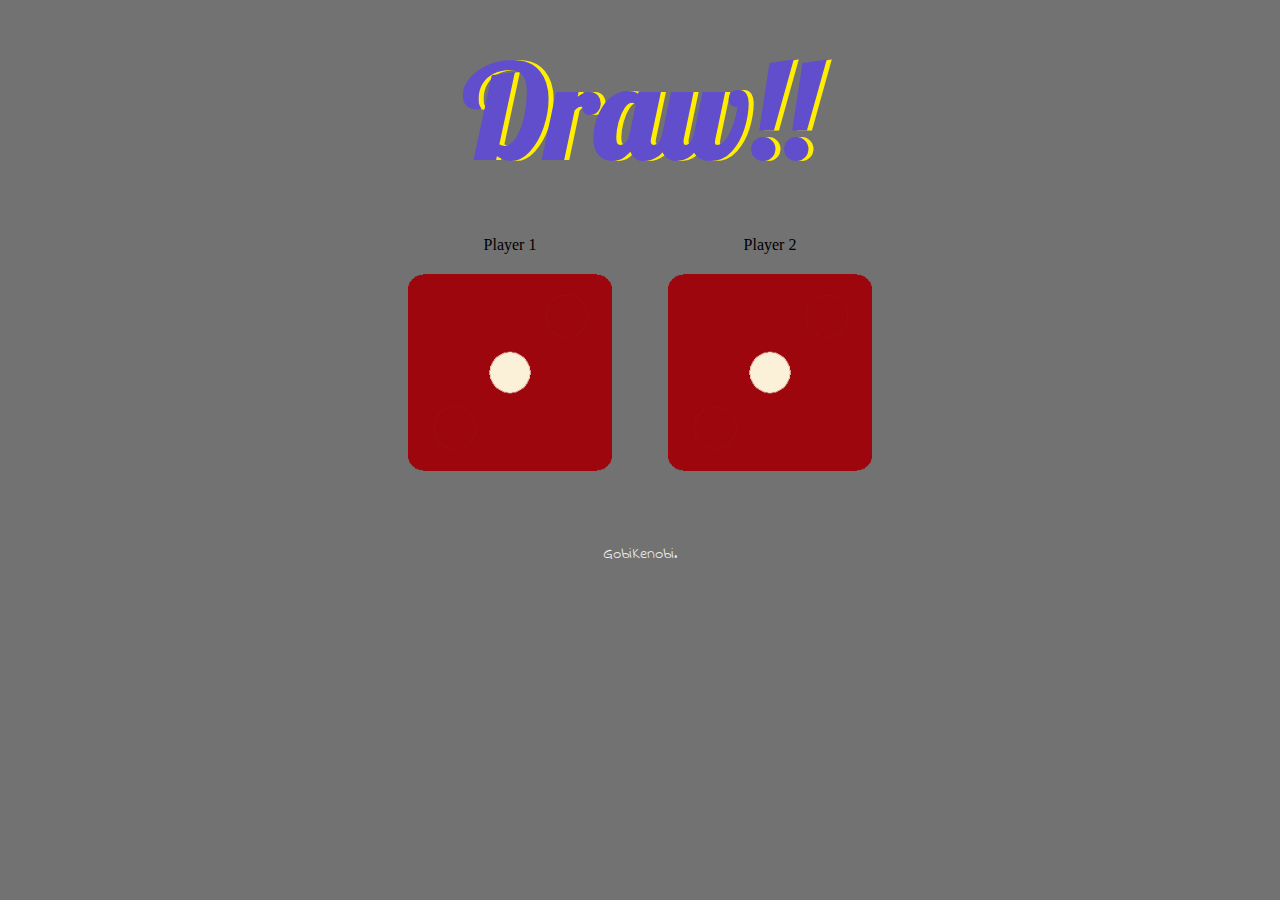
<file: index.html>
<!DOCTYPE html>
<html lang="en" dir="ltr">

<head>
    <meta charset="utf-8">
    <title>Dicee</title>
    <link rel="stylesheet" href="styles.css">
    <link href="https://fonts.googleapis.com/css?family=Indie+Flower|Lobster" rel="stylesheet">

</head>

<body>

    <div class="container">
        <h1>Refresh Me!
        </h1>

        <div class="dice">
            <p>Player 1</p>
            <img class="img1" src="images/dice6.png">
        </div>

        <div class="dice">
            <p>Player 2</p>
            <img class="img2" src="images/dice6.png">
        </div>

    </div>


</body>

<footer>
    GobiKenobi.
    <script src="index.js" charset="utf-8"></script>
</footer>



</html>
</file>
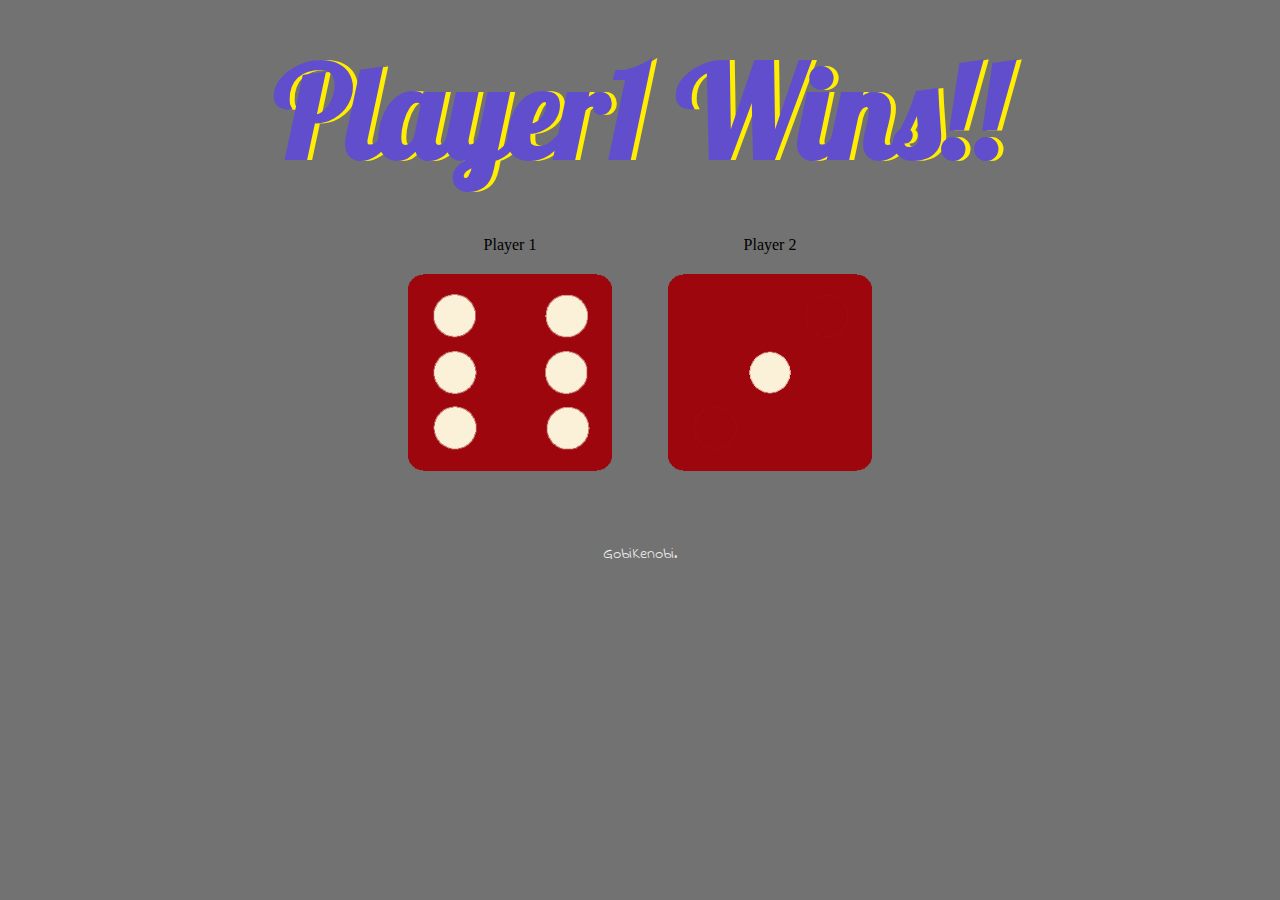
<file: dicee.html>
<!DOCTYPE html>
<html lang="en" dir="ltr">

<head>
    <meta charset="utf-8">
    <title>Dicee</title>
    <link rel="stylesheet" href="styles.css">
    <link href="https://fonts.googleapis.com/css?family=Indie+Flower|Lobster" rel="stylesheet">

</head>

<body>

    <div class="container">
        <h1>Refresh Me!
        </h1>

        <div class="dice">
            <p>Player 1</p>
            <img class="img1" src="images/dice6.png">
        </div>

        <div class="dice">
            <p>Player 2</p>
            <img class="img2" src="images/dice6.png">
        </div>

    </div>


</body>

<footer>
    GobiKenobi.
    <script src="index.js" charset="utf-8"></script>
</footer>



</html>
</file>
<file: styles.css>
.container {
    width: 70%;
    margin: auto;
    text-align: center;
}

.dice {
    text-align: center;
    display: inline-block;
}

body {
    background-color: #727272;
}

h1 {
    margin: 30px;
    font-family: 'Lobster', cursive;
    text-shadow: 5px 0 #ffee00;
    font-size: 8rem;
    color: #614ecc;
}

#1900a8 p {
    font-size: 2rem;
    color: #614ecc;
    font-family: 'Indie Flower', cursive;
}

img {
    width: 80%;
}

footer {
    margin-top: 5%;
    color: #EEEEEE;
    text-align: center;
    font-family: 'Indie Flower', cursive;
}
</file>
